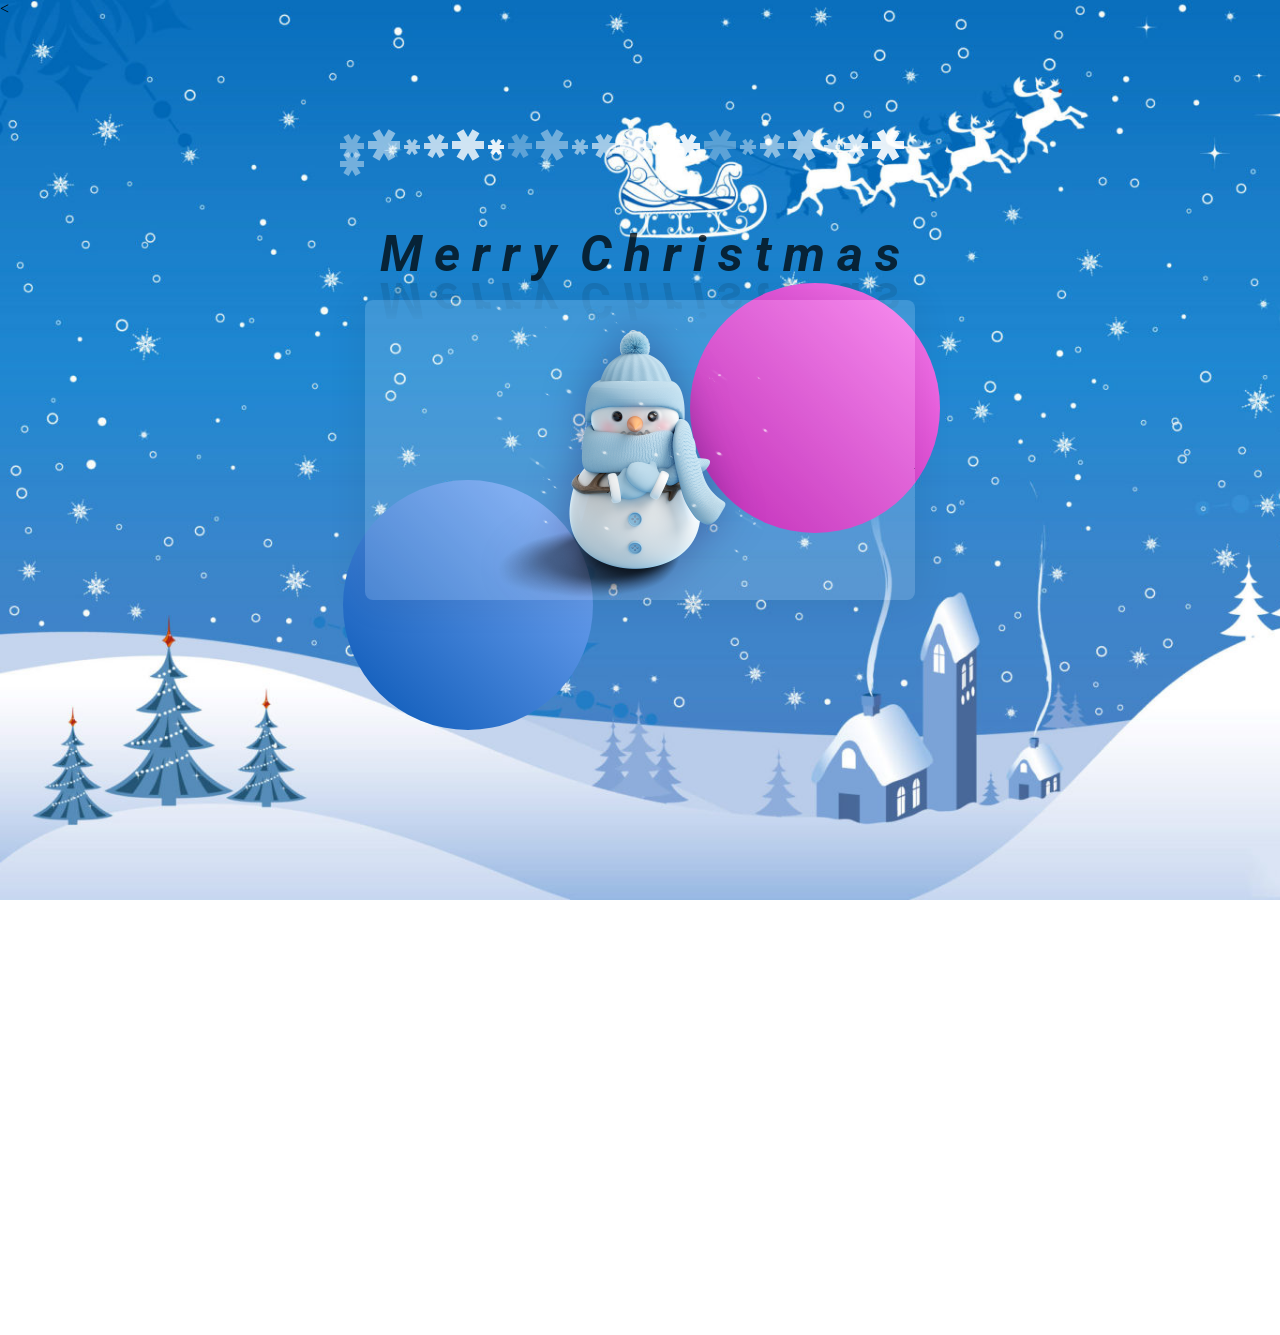
<file: Assignment-7/index.html>
<!DOCTYPE html>
<html lang="en">
<head>
    <meta charset="UTF-8">
    <meta http-equiv="X-UA-Compatible" content="IE=edge">
    <meta name="viewport" content="width=device-width, initial-scale=1.0">
    <title>Happy Holiday</title>
    <<link rel="preconnect" href="https://fonts.googleapis.com">
    <link rel="preconnect" href="https://fonts.gstatic.com" crossorigin>
    <link href="https://fonts.googleapis.com/css2?family=Dancing+Script:wght@400;500;600;700&family=Pacifico&family=Roboto:wght@100;300;400;500;700&display=swap" rel="stylesheet">
<link rel="preconnect" href="https://fonts.gstatic.com" crossorigin>
<link href="https://fonts.googleapis.com/css2?family=Dancing+Script:wght@400;500;600;700&family=Lobster&family=Roboto:wght@100;300;400;500;700&display=swap" rel="stylesheet">
<link rel="preconnect" href="https://fonts.googleapis.com">
<link rel="preconnect" href="https://fonts.gstatic.com" crossorigin>
<link rel="preconnect" href="https://fonts.googleapis.com">
<link rel="preconnect" href="https://fonts.gstatic.com" crossorigin>
<link href="https://fonts.googleapis.com/css2?family=Dancing+Script:wght@400;500;600;700&family=Roboto:wght@100;300;400;500;700&family=Yellowtail&display=swap" rel="stylesheet">


    <link rel="stylesheet" href="./style/style.css">
</head>
<body>
    <div class="container">
        <div class="snowflakes">
            <i class="fa-thin fa-snowflake" style="color: #c8d0e0;"></i>
            <i class="fa-thin fa-snowflake" style="color: #c8d0e0;"></i>
            <i class="fa-thin fa-snowflake" style="color: #c8d0e0;"></i>
            <i class="fa-thin fa-snowflake" style="color: #c8d0e0;"></i>
            <i class="fa-thin fa-snowflake" style="color: #c8d0e0;"></i>
            <i class="fa-thin fa-snowflake" style="color: #c8d0e0;"></i>
            <i class="fa-thin fa-snowflake" style="color: #c8d0e0;"></i>
            <i class="fa-thin fa-snowflake" style="color: #c8d0e0;"></i>
            <i class="fa-thin fa-snowflake" style="color: #c8d0e0;"></i>
            <i class="fa-thin fa-snowflake" style="color: #c8d0e0;"></i>     
            <i class="fa-thin fa-snowflake" style="color: #c8d0e0;"></i>
            <i class="fa-thin fa-snowflake" style="color: #c8d0e0;"></i>
            <i class="fa-thin fa-snowflake" style="color: #c8d0e0;"></i>
            <i class="fa-thin fa-snowflake" style="color: #c8d0e0;"></i>
            <i class="fa-thin fa-snowflake" style="color: #c8d0e0;"></i>
            <i class="fa-thin fa-snowflake" style="color: #c8d0e0;"></i>
            <i class="fa-thin fa-snowflake" style="color: #c8d0e0;"></i>
            <i class="fa-thin fa-snowflake" style="color: #c8d0e0;"></i>
            <i class="fa-thin fa-snowflake" style="color: #c8d0e0;"></i>
            <i class="fa-thin fa-snowflake" style="color: #c8d0e0;"></i>
            <i class="fa-thin fa-snowflake" style="color: #c8d0e0;"></i>
            <i class="fa-thin fa-snowflake" style="color: #c8d0e0;"></i>
        </div>
<h1>
    <span style="--i:1">M</span>
    <span style="--i:2">e</span>
    <span style="--i:3">r</span>
    <span style="--i:4">r</span>
    <span style="--i:5">y</span>
    <span style="--i:6"> </span>
    <span style="--i:7">C</span>
    <span style="--i:8">h</span>
    <span style="--i:9">r</span>
    <span style="--i:10">i</span>
    <span style="--i:11">s</span>
    <span style="--i:12">t</span>
    <span style="--i:13">m</span>
    <span style="--i:14">a</span>
    <span style="--i:15">s</span>
</h1>
<div class="shape">
</div>
<div class="card">
    <img src="—Pngtree—3d realistic cold christmas snowman_6117839.png" alt="Snowman">
    <div class="text-container">
        <p>Dear Ỉn Yêu Dấu,</p>
        <p>Chúc em có một mùa Giáng sinh thật vui vẻ và hạnh phúc.Luôn xinh đẹp và yêu anh nhiều hơn nha </p>
        <p class="sign"> Mãi iuuuu </p>
    </div>
</div>
    </div>
</body>
</html>
</file>
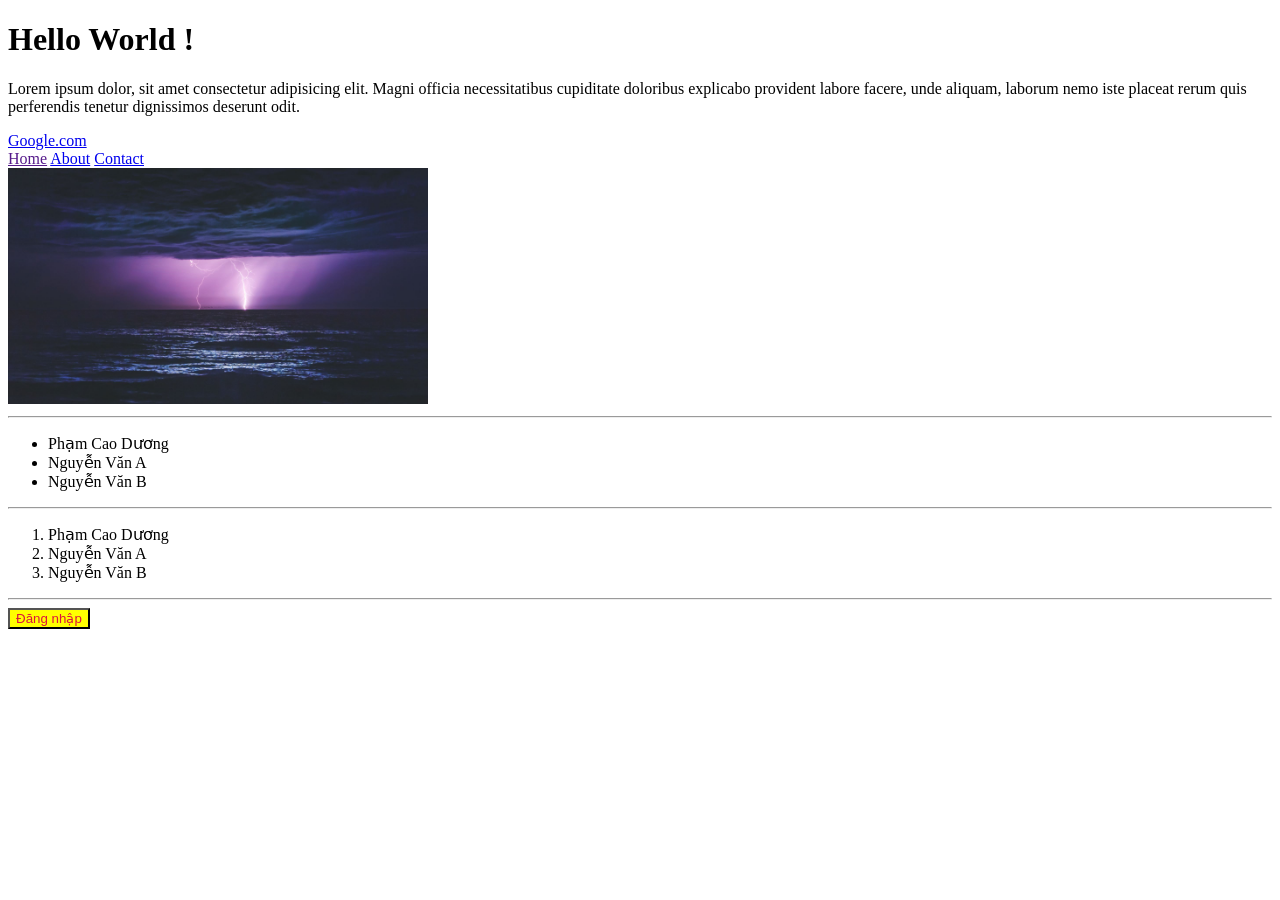
<file: Day1/index.html>
<!DOCTYPE html>
<html lang="en">
<head>
    <meta charset="UTF-8">
    <meta http-equiv="X-UA-Compatible" content="IE=edge">
    <meta name="viewport" content="width=device-width, initial-scale=1.0">
    <title>First Lesson!</title>
</head>
<body>
    <!-- Thẻ header -->
    <h1>Hello World !</h1>
    <!-- Thẻ đoạn văn -->
    <p>Lorem ipsum dolor, sit amet consectetur adipisicing elit. Magni officia necessitatibus cupiditate doloribus explicabo provident labore facere, unde aliquam, laborum nemo iste placeat rerum quis perferendis tenetur dignissimos deserunt odit.</p>
    <!-- Thẻ link -->
    <a href="https://www.google.com/">Google.com</a>
    <br>
    <a href="">Home</a>
    <a href="./about.html">About</a>
    <a href="./contact.html">Contact</a>
    <br>
    <!-- Thẻ imgage -->
    <img src="sea_night_lightning_787939_1920x1080.jpg" alt="Đây Là Ảnh" width="420px">
    <hr>
    <!-- Thẻ Danh Sách -->
    <!-- /* Danh Sách Không có thứ tự kí hiệu bằng chấm tròn */ -->
    <ul>
        <li>Phạm Cao Dương</li> 
        <li>Nguyễn Văn A</li>
        <li>Nguyễn Văn B</li>
    </ul>
    <hr>
    <!-- Danh sách không có thứ tự kí hiệu số -->
    <ol>
        <li>Phạm Cao Dương</li>
        <li>Nguyễn Văn A</li>
        <li>Nguyễn Văn B</li>
    </ol>
    <hr>
    <Button style="color: crimson; background-color: yellow;"> Đăng nhập </Button>
</body>
</html>
</file>
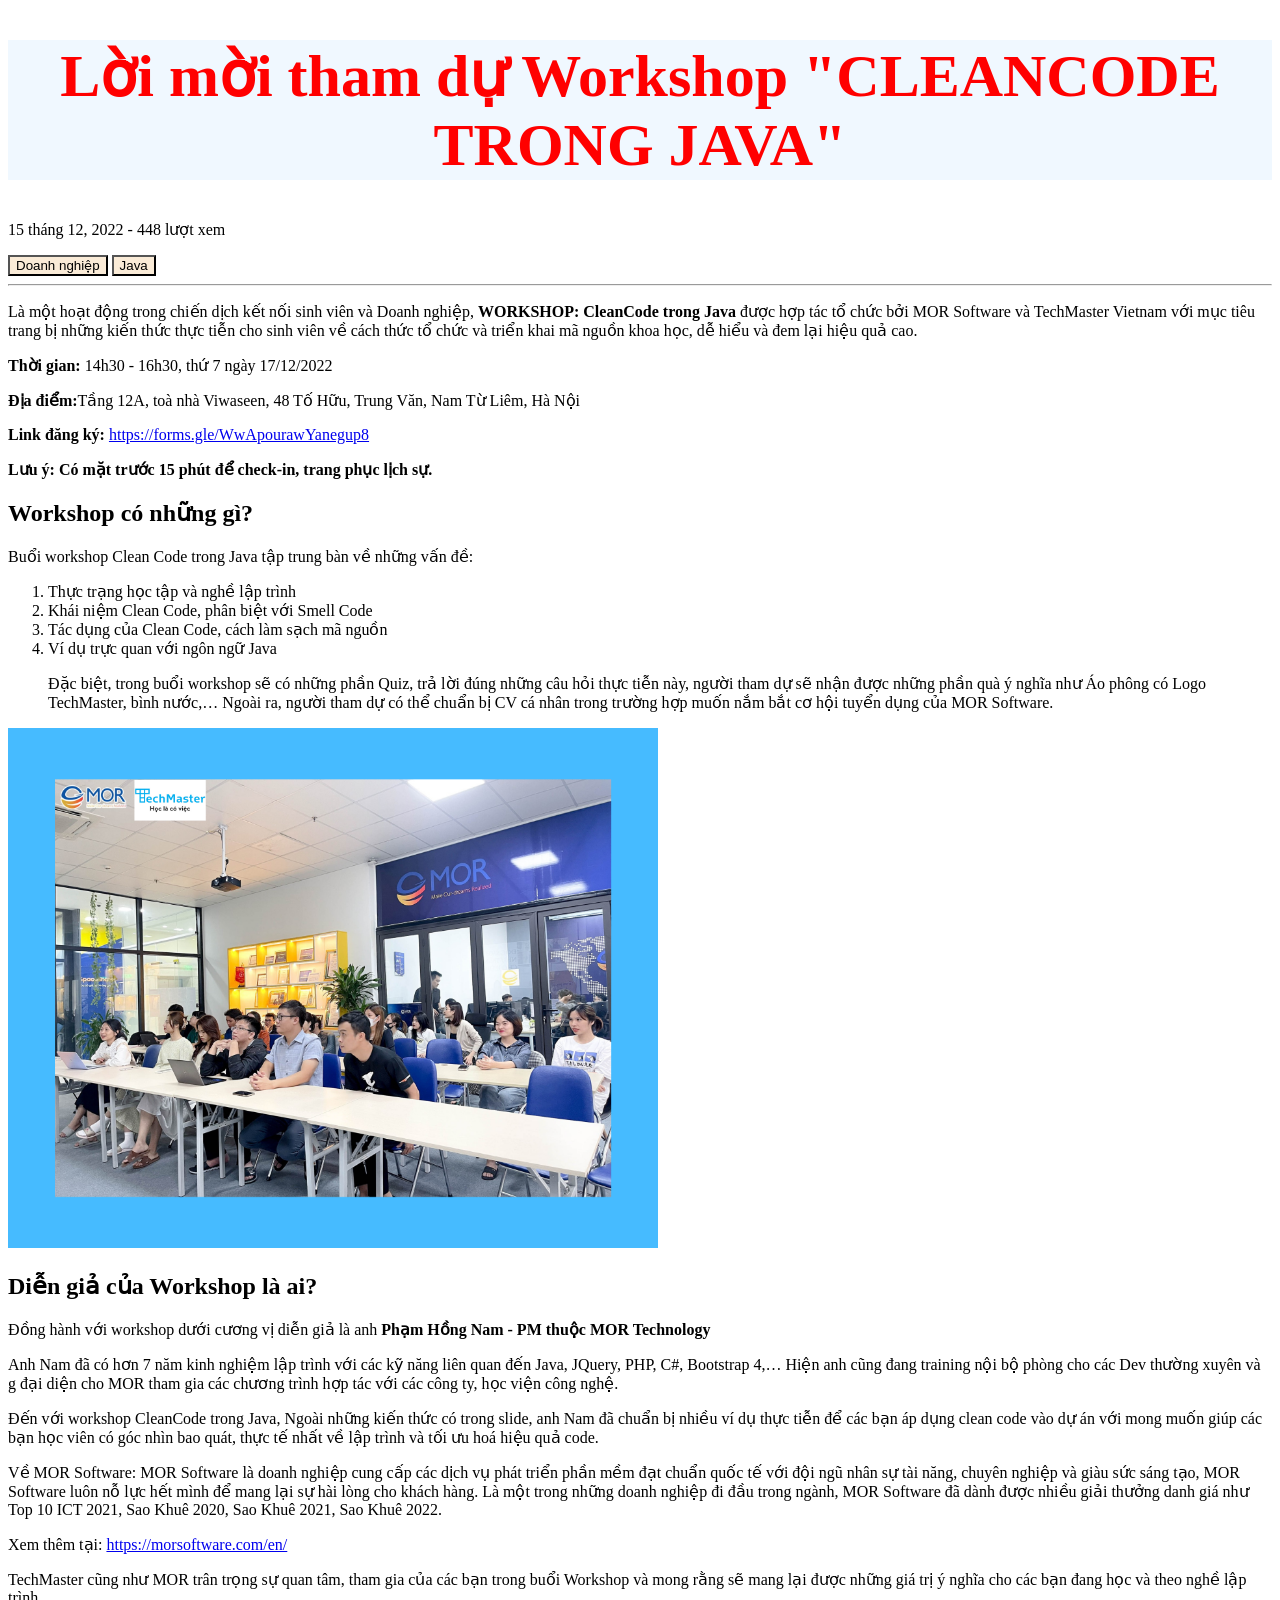
<file: Day1/Practice 1.html>
<!DOCTYPE html>
<html lang="en">

<head>
    <meta charset="UTF-8" />
    <meta http-equiv="X-UA-Compatible" content="IE=edge" />
    <meta name="viewport" content="width=device-width, initial-scale=1.0" />
    <title>Lời mời tham dự Workshop "CLEANCODE TRONG JAVA"</title>
</head>

<body>
    <div style="color:red; background-color: aliceblue; font-size: 30px; text-align: center;"><h1>Lời mời tham dự Workshop "CLEANCODE TRONG JAVA"</h1></div>
    
    <p>15 tháng 12, 2022 - 448 lượt xem</p>
    <button style="color: black; background-color: antiquewhite" ;>
        Doanh nghiệp
    </button>
    <button style="color: black; background-color: antiquewhite" ;>Java</button>
    <hr />
    <p>
        Là một hoạt động trong chiến dịch kết nối sinh viên và Doanh nghiệp,
        <b>WORKSHOP: CleanCode trong Java</b> được hợp tác tổ chức bởi MOR
        Software và TechMaster Vietnam với mục tiêu trang bị những kiến thức thực
        tiễn cho sinh viên về cách thức tổ chức và triển khai mã nguồn khoa học,
        dễ hiểu và đem lại hiệu quả cao.
    </p>
    <p><b>Thời gian:</b> 14h30 - 16h30, thứ 7 ngày 17/12/2022</p>
    <p>
        <b>Địa điểm:</b>Tầng 12A, toà nhà Viwaseen, 48 Tố Hữu, Trung Văn, Nam Từ
        Liêm, Hà Nội
    </p>
    <b>Link đăng ký:</b>
    <a href="https://forms.gle/WwApourawYanegup8">https://forms.gle/WwApourawYanegup8</a>
    <br />
    <p>
        <strong>Lưu ý: Có mặt trước 15 phút để check-in, trang phục lịch sự.</strong>
    </p>
    <h2>Workshop có những gì?</h2> 
    <p>Buổi workshop Clean Code trong Java tập trung bàn về những vấn đề:</p>
    <ol>
        <li>Thực trạng học tập và nghề lập trình</li>
        <li>Khái niệm Clean Code, phân biệt với Smell Code</li>
        <li>Tác dụng của Clean Code, cách làm sạch mã nguồn</li>
        <li>
            Ví dụ trực quan với ngôn ngữ Java
            <p>
                Đặc biệt, trong buổi workshop sẽ có những phần Quiz, trả lời đúng
                những câu hỏi thực tiễn này, người tham dự sẽ nhận được những phần quà
                ý nghĩa như Áo phông có Logo TechMaster, bình nước,… Ngoài ra, người
                tham dự có thể chuẩn bị CV cá nhân trong trường hợp muốn nắm bắt cơ
                hội tuyển dụng của MOR Software.
            </p>
        </li>
    </ol> 
    <img src="./8xTLqVyw.png" alt="" , width="650px" style="margin: auto" />
    <h2>Diễn giả của Workshop là ai?</h2>
    <p>
        Đồng hành với workshop dưới cương vị diễn giả là anh
        <b>Phạm Hồng Nam - PM thuộc MOR Technology</b>
    </p>
    <p>
        Anh Nam đã có hơn 7 năm kinh nghiệm lập trình với các kỹ năng liên quan
        đến Java, JQuery, PHP, C#, Bootstrap 4,… Hiện anh cũng đang training nội
        bộ phòng cho các Dev thường xuyên và g đại diện cho MOR tham gia các
        chương trình hợp tác với các công ty, học viện công nghệ.
    </p>
    <p>
        Đến với workshop CleanCode trong Java, Ngoài những kiến thức có trong
        slide, anh Nam đã chuẩn bị nhiều ví dụ thực tiễn để các bạn áp dụng clean
        code vào dự án với mong muốn giúp các bạn học viên có góc nhìn bao quát,
        thực tế nhất về lập trình và tối ưu hoá hiệu quả code.
    </p>
    <p>
        Về MOR Software: MOR Software là doanh nghiệp cung cấp các dịch vụ phát
        triển phần mềm đạt chuẩn quốc tế với đội ngũ nhân sự tài năng, chuyên
        nghiệp và giàu sức sáng tạo, MOR Software luôn nỗ lực hết mình để mang lại
        sự hài lòng cho khách hàng. Là một trong những doanh nghiệp đi đầu trong
        ngành, MOR Software đã dành được nhiều giải thưởng danh giá như Top 10 ICT
        2021, Sao Khuê 2020, Sao Khuê 2021, Sao Khuê 2022.
    </p>

    <p>
        Xem thêm tại:
        <a href="https://morsoftware.com/en/">https://morsoftware.com/en/</a>
    </p>
    <p>
        TechMaster cũng như MOR trân trọng sự quan tâm, tham gia của các bạn trong
        buổi Workshop và mong rằng sẽ mang lại được những giá trị ý nghĩa cho các
        bạn đang học và theo nghề lập trình.
    </p>
</body>

</html>
</file>
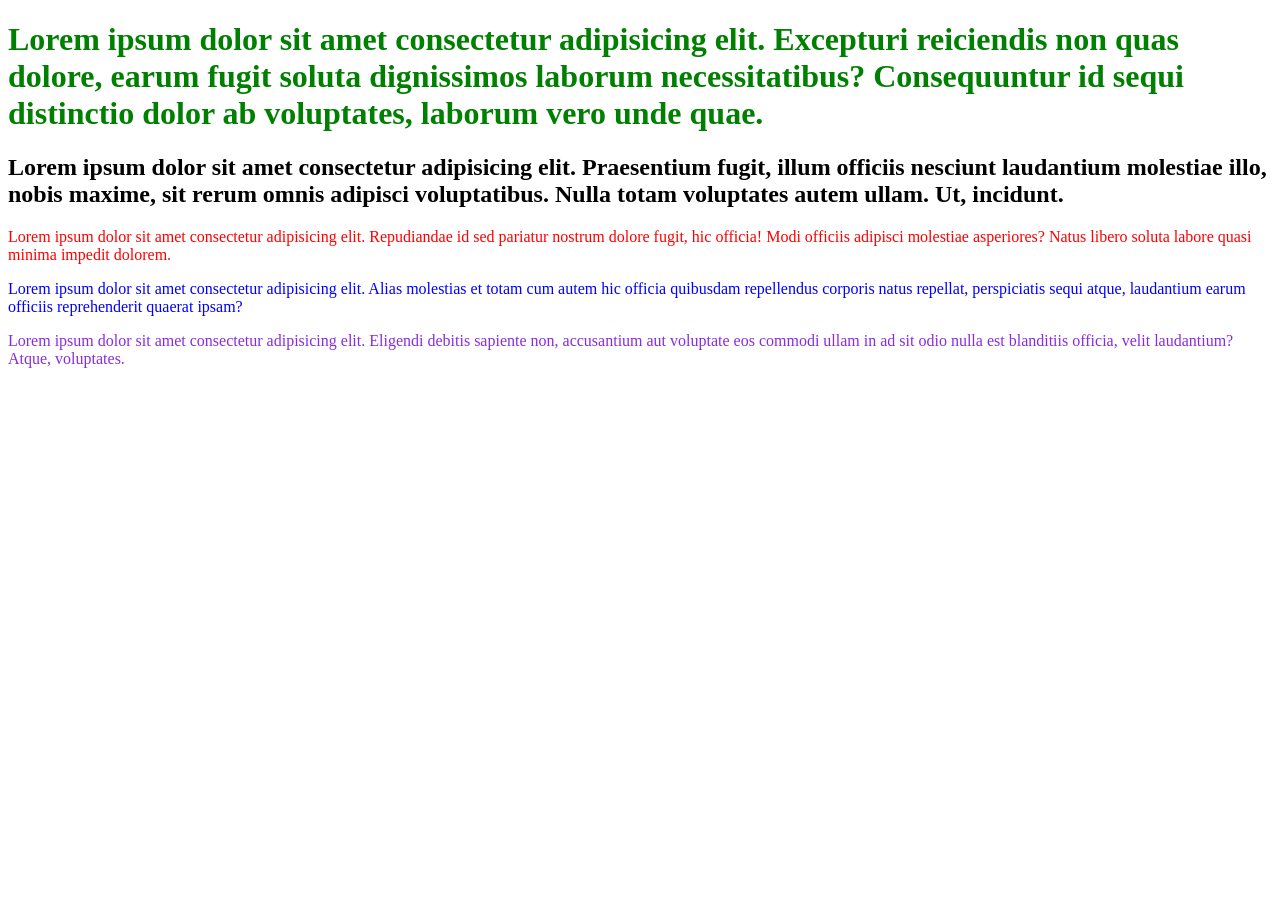
<file: Day2/css.html>
<!DOCTYPE html>
<html lang="en">
  <head>
    <meta charset="UTF-8" />
    <meta http-equiv="X-UA-Compatible" content="IE=edge" />
    <meta name="viewport" content="width=device-width, initial-scale=1.0" />
    <title>MyStyle</title>
    <!-- 1. Thư viện bên ngoài
    2. File CSS mang tính tổng quát
3. File CSS mang tính cụ thể -->
    <link rel="stylesheet" href="./mysyle/mystyle.css" />
  </head>
  <body>
    <h1>
      Lorem ipsum dolor sit amet consectetur adipisicing elit. Excepturi
      reiciendis non quas dolore, earum fugit soluta dignissimos laborum
      necessitatibus? Consequuntur id sequi distinctio dolor ab voluptates,
      laborum vero unde quae.
    </h1>
    <h2>
      Lorem ipsum dolor sit amet consectetur adipisicing elit. Praesentium
      fugit, illum officiis nesciunt laudantium molestiae illo, nobis maxime,
      sit rerum omnis adipisci voluptatibus. Nulla totam voluptates autem ullam.
      Ut, incidunt.
    </h2>
    <p>
      Lorem ipsum dolor sit amet consectetur adipisicing elit. Repudiandae id
      sed pariatur nostrum dolore fugit, hic officia! Modi officiis adipisci
      molestiae asperiores? Natus libero soluta labore quasi minima impedit
      dolorem.
    </p>
    <p id="para">
      Lorem ipsum dolor sit amet consectetur adipisicing elit. Alias molestias
      et totam cum autem hic officia quibusdam repellendus corporis natus
      repellat, perspiciatis sequi atque, laudantium earum officiis
      reprehenderit quaerat ipsam?
    </p>
    <div>
      <p class="para-1">
        Lorem ipsum dolor sit amet consectetur adipisicing elit. Eligendi
        debitis sapiente non, accusantium aut voluptate eos commodi ullam in ad
        sit odio nulla est blanditiis officia, velit laudantium? Atque,
        voluptates.
      </p>
    </div>
  </body>
</html>
</file>
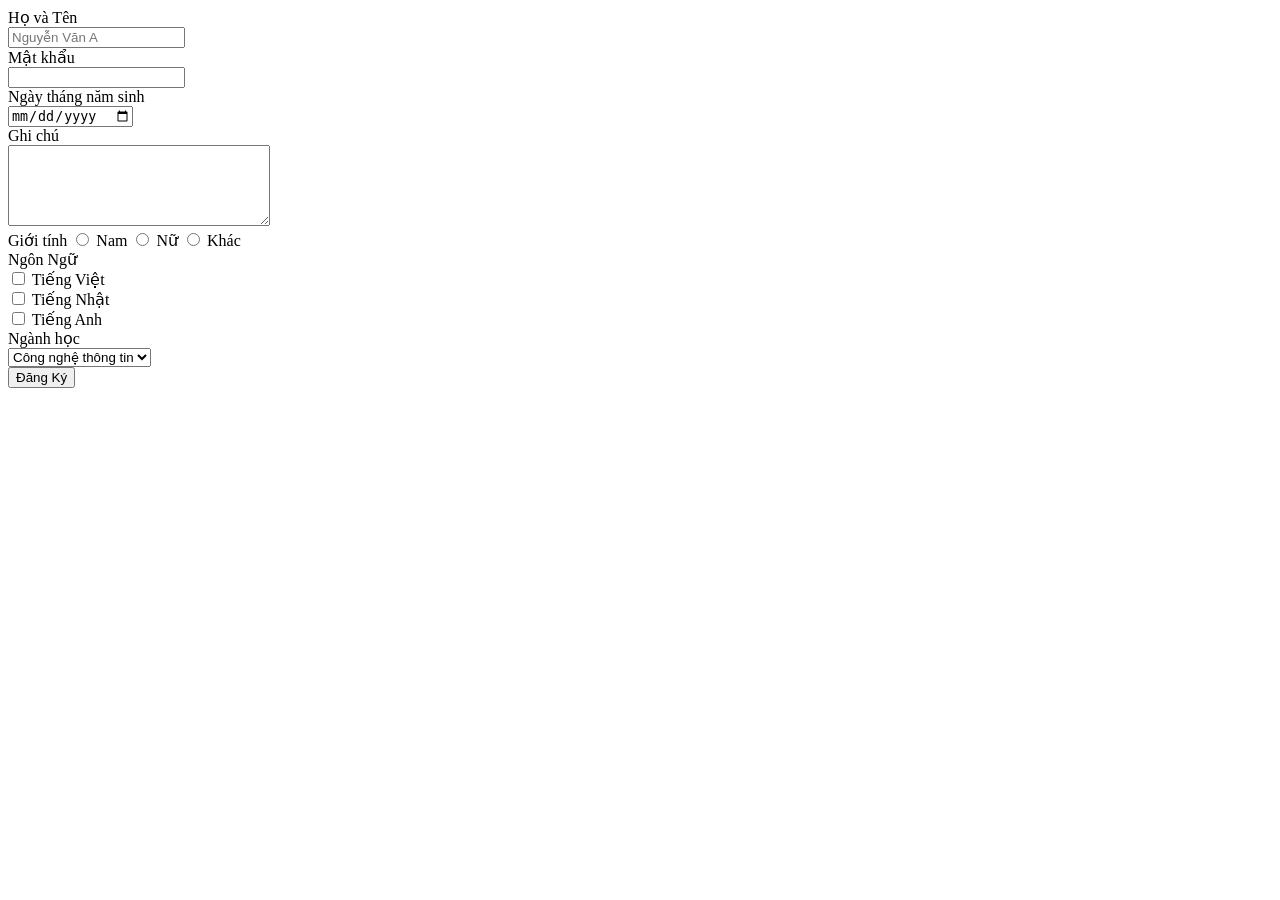
<file: Day2/Form.html>
<!DOCTYPE html>
<html lang="en">
  <head>
    <meta charset="UTF-8" />
    <meta http-equiv="X-UA-Compatible" content="IE=edge" />
    <meta name="viewport" content="width=device-width, initial-scale=1.0" />
    <title>Form</title>
  </head>
  <body>
    <form>
      <label for="">Họ và Tên</label> <br />
      <input type="text" placeholder="Nguyễn Văn A" /> <br />
      <label for="">Mật khẩu</label> <br />
      <input type="password" />
      <br />
      <label for="">Ngày tháng năm sinh</label> <br />
      <input type="date" />
      <br />
      <label for="">Ghi chú</label> <br />
      <textarea name="" id="" cols="30" rows="5"></textarea>
      <br />
      <label for="">Giới tính</label>
      <input type="radio" name="gender" id="male" />
      <label for="male">Nam</label>
      <input type="radio" name="gender" id="female" />
      <label for="female">Nữ</label>
      <input type="radio" name="gender" id="other" />
      <label for="other">Khác</label> <br />
      <label for="">Ngôn Ngữ</label> <br />
      <input type="checkbox" name="language" id="vn" />
      <label for="vn">Tiếng Việt</label><br />
      <input type="checkbox" name="language" id="jp" />
      <label for="jp">Tiếng Nhật</label><br />
      <input type="checkbox" name="language" id="en" />
      <label for="en">Tiếng Anh</label><br />
      <label for="">Ngành học</label> <br />
      <select name="Option" id="">
        <option value="Công nghệ thông tin">Công nghệ thông tin</option>
        <option value="Tài Chính">Tài Chính</option>
        <option value="Ngân Hàng">Ngân Hàng</option>
        <option value="Kế Toán">Kế Toán</option>
      </select>
      <br />
      <button>Đăng Ký</button>
    </form>
  </body>
</html>
</file>
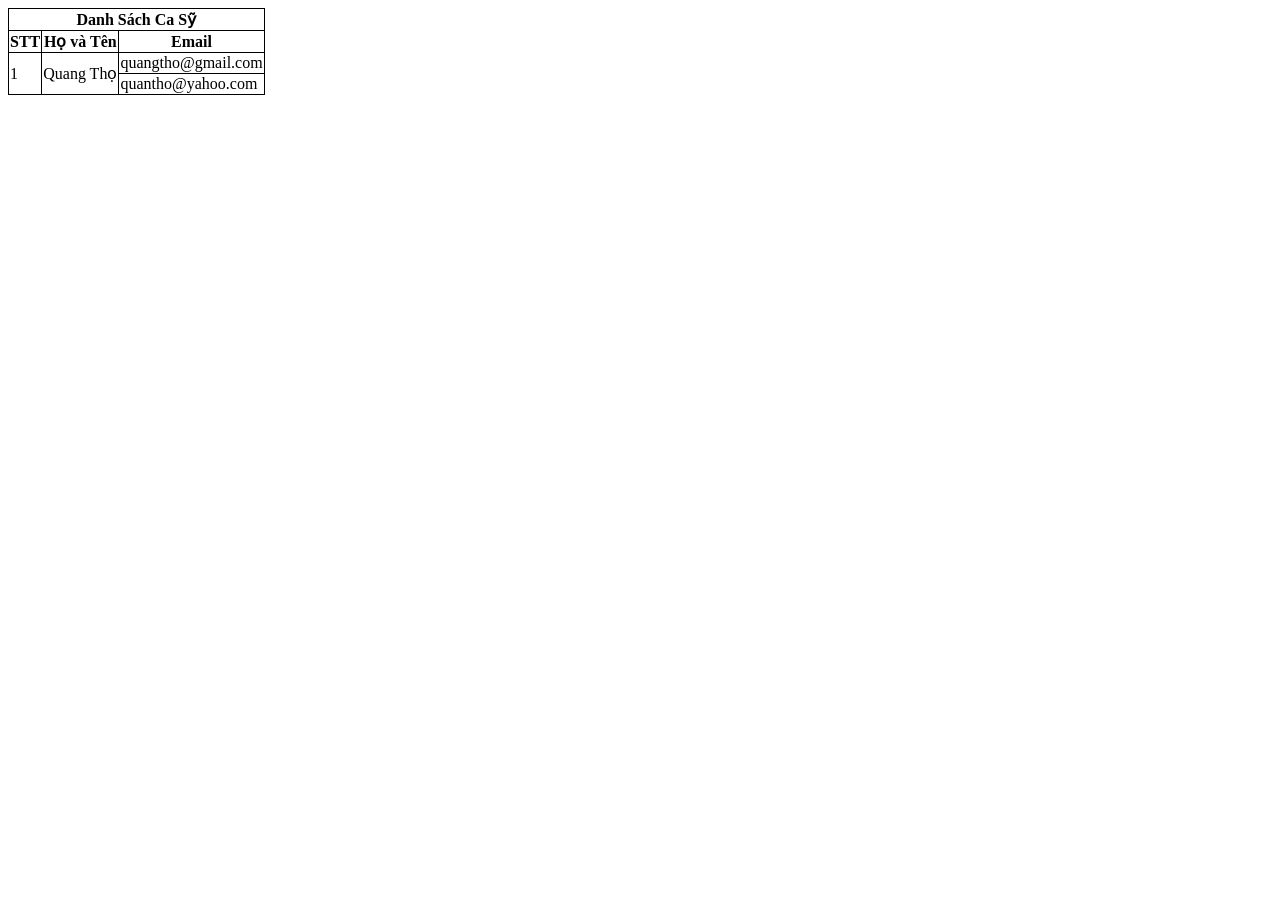
<file: Day2/Practice.html>
<!DOCTYPE html>
<html lang="en">
<head>
    <meta charset="UTF-8">
    <meta http-equiv="X-UA-Compatible" content="IE=edge">
    <meta name="viewport" content="width=device-width, initial-scale=1.0">
    <title>Practice</title>
    <style>
        table,
        tr,
        td,
        th {
          border: 1px solid black;
        }
  
        table {
          border-collapse: collapse;
        }
      </style>
</head>
<body>
    <table>
        <thead>
        <tr>
            <th colspan="3">Danh Sách Ca Sỹ</th>
        </tr>
        <tr>
            <th>STT</th>
            <th>Họ và Tên</th>
            <th>Email</th>
        </tr>
        </thead>
        <tbody>
            <tr>
                <td rowspan="2">1</td>
                <td rowspan="2">Quang Thọ</td>
                <td>quangtho@gmail.com</td>
            </tr>
            <tr>
                <td>quantho@yahoo.com</td>
            </tr>
        </tbody>
    </table>
</body>
</html>
</file>
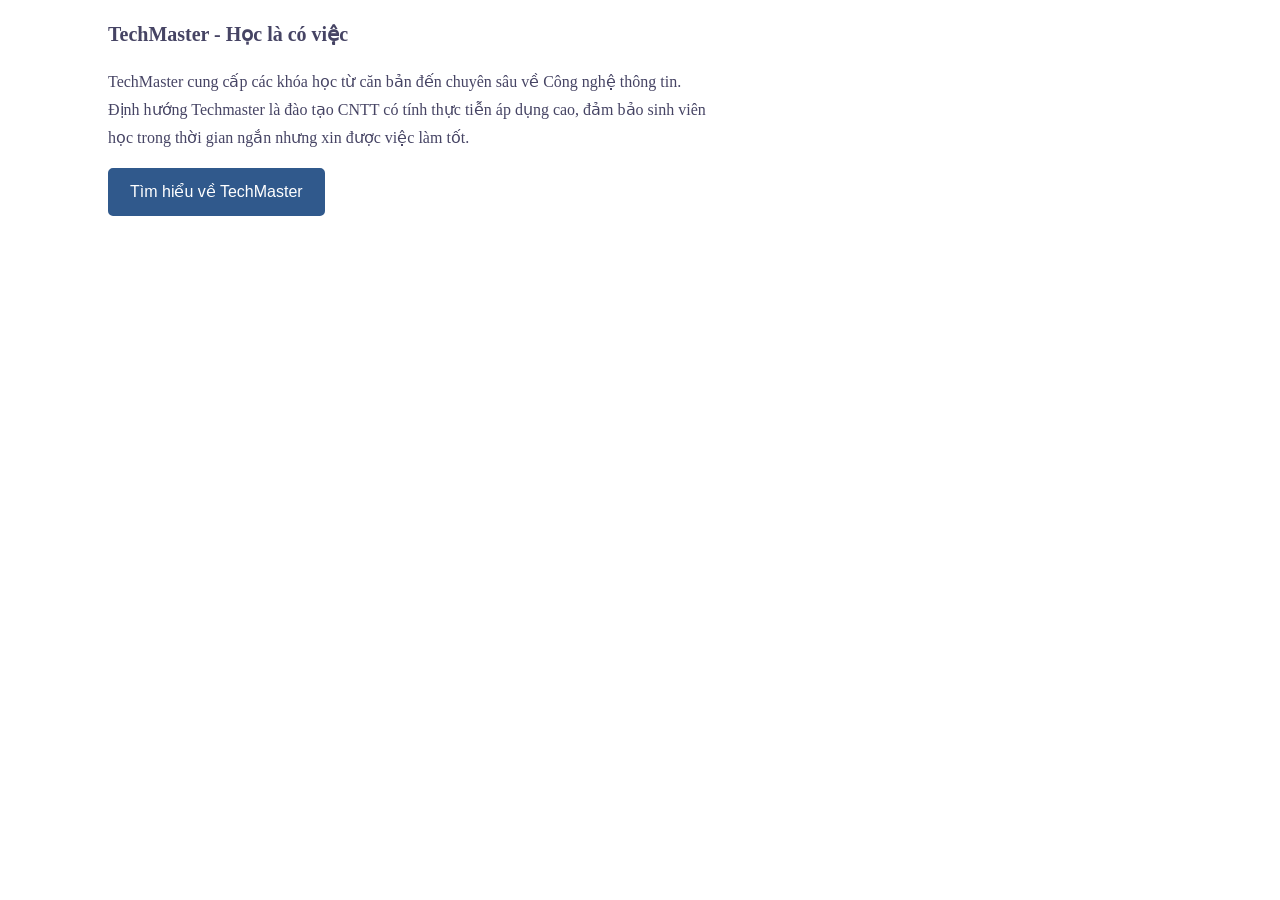
<file: Day2/PracticeCSS.html>
<!DOCTYPE html>
<html lang="en">
  <head>
    <meta charset="UTF-8" />
    <meta http-equiv="X-UA-Compatible" content="IE=edge" />
    <meta name="viewport" content="width=device-width, initial-scale=1.0" />
    <title>Pratice</title>
    <link rel="stylesheet" href="./mysyle/practice.css" />
  </head>
  <body>
    <div>
      <h3>TechMaster - Học là có việc</h3>
      <p>
        TechMaster cung cấp các khóa học từ căn bản đến chuyên sâu về Công nghệ
        thông tin. Định hướng Techmaster là đào tạo CNTT có tính thực tiễn áp
        dụng cao, đảm bảo sinh viên học trong thời gian ngắn nhưng xin được việc
        làm tốt.
      </p>
      <button>Tìm hiểu về TechMaster</button>
    </div>
  </body>
</html>
</file>
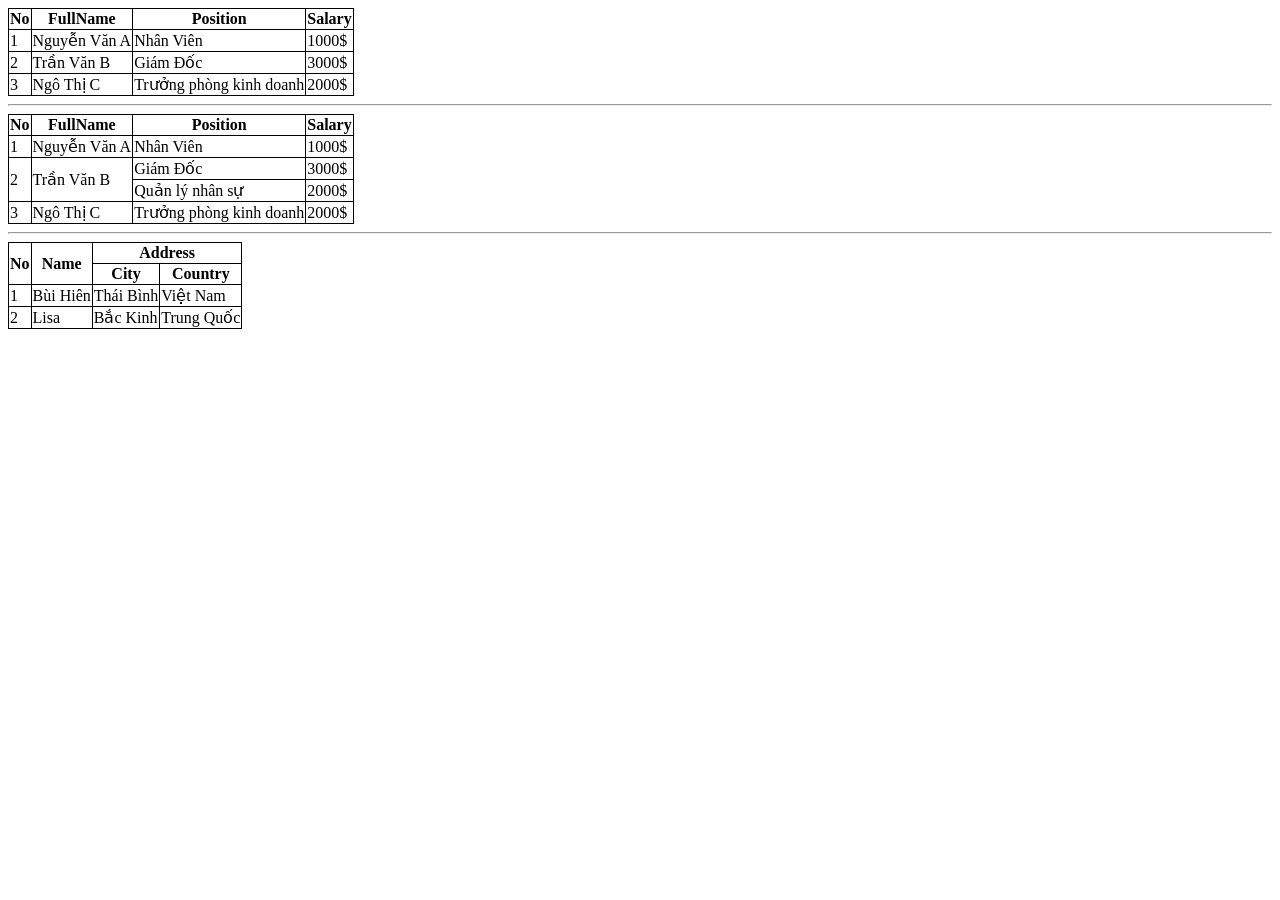
<file: Day2/Table.html>
<!DOCTYPE html>
<html lang="en">
  <head>
    <meta charset="UTF-8" />
    <meta http-equiv="X-UA-Compatible" content="IE=edge" />
    <meta name="viewport" content="width=device-width, initial-scale=1.0" />
    <title>Table</title>
    <style>
      table,
      tr,
      td,
      th {
        border: 1px solid black;
      }

      table {
        border-collapse: collapse;
      }
    </style>
  </head>
  <body>
    <!-- Bảng bình thường -->
    <table>
      <thead>
        <tr>
          <th>No</th>
          <th>FullName</th>
          <th>Position</th>
          <th>Salary</th>
        </tr>
      </thead>
      <tbody>
        <tr>
          <td>1</td>
          <td>Nguyễn Văn A</td>
          <td>Nhân Viên</td>
          <td>1000$</td>
        </tr>
        <tr>
          <td>2</td>
          <td>Trần Văn B</td>
          <td>Giám Đốc</td>
          <td>3000$</td>
        </tr>
        <tr>
          <td>3</td>
          <td>Ngô Thị C</td>
          <td>Trưởng phòng kinh doanh</td>
          <td>2000$</td>
        </tr>
      </tbody>
    </table>
    <hr />

    <!-- Bảng gộp hàng -->
    <table>
      <thead>
        <tr>
          <th>No</th>
          <th>FullName</th>
          <th>Position</th>
          <th>Salary</th>
        </tr>
      </thead>
      <tbody>
        <tr>
          <td>1</td>
          <td>Nguyễn Văn A</td>
          <td>Nhân Viên</td>
          <td>1000$</td>
        </tr>
        <tr>
          <td rowspan="2">2</td>
          <td rowspan="2">Trần Văn B</td>
          <td>Giám Đốc</td>
          <td>3000$</td>
        </tr>
        <tr>
          <td>Quản lý nhân sự</td>
          <td>2000$</td>
        </tr>
        <tr>
          <td>3</td>
          <td>Ngô Thị C</td>
          <td>Trưởng phòng kinh doanh</td>
          <td>2000$</td>
        </tr>
      </tbody>
    </table>
    <hr />
    <!-- Bảng gộp cột và hàng -->
    <table>
      <thead>
        <tr>
          <th rowspan="2">No</th>
          <th rowspan="2">Name</th>
          <th colspan="2">Address</th>
        </tr>
        <tr>
          <th>City</th>
          <th>Country</th>
        </tr>
      </thead>
      <tbody>
        <tr>
          <td>1</td>
          <td>Bùi Hiên</td>
          <td>Thái Bình</td>
          <td>Việt Nam</td>
        </tr>
        <tr>
          <td>2</td>
          <td>Lisa</td>
          <td>Bắc Kinh</td>
          <td>Trung Quốc</td>
        </tr>
      </tbody>
    </table>
  </body>
</html>
</file>
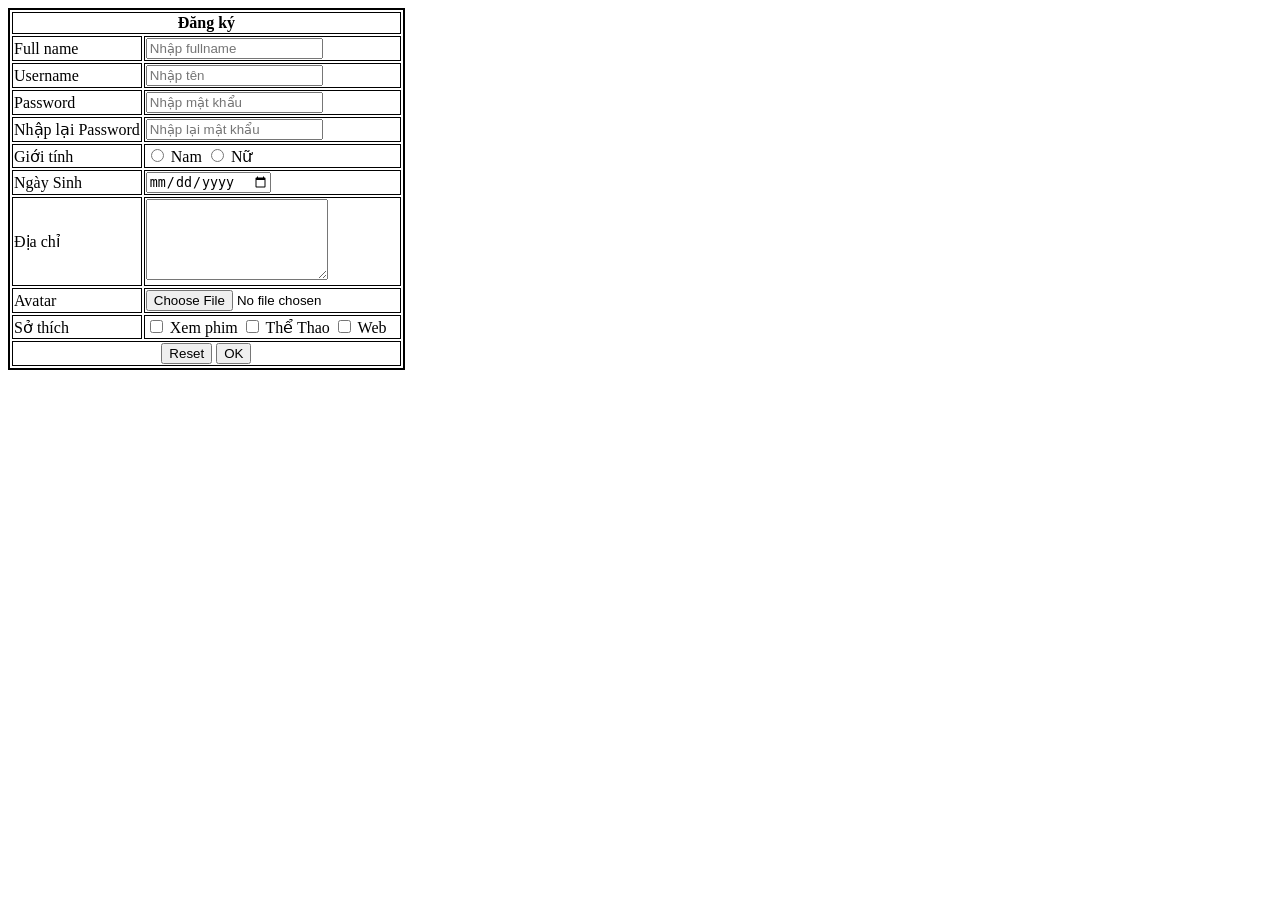
<file: HW2/Practice1.html>
<!DOCTYPE html>
<html lang="en">
  <head>
    <meta charset="UTF-8" />
    <meta http-equiv="X-UA-Compatible" content="IE=edge" />
    <meta name="viewport" content="width=device-width, initial-scale=1.0" />
    <title>HomeWorkD2</title>
    <link rel="stylesheet" href="./style/mystyle.css">
  </head>
  <body>
    <form>
      <table>
        <thead>
          <tr>
            <th colspan="2" >Đăng ký</th>
          </tr>
        </thead>
        <tbody>
          <tr>
            <td>Full name</td>
            <td>
              <input type="text" placeholder="Nhập fullname"> 
            </td>
          </tr>
          <tr>
            <td>Username</td>
            <td><input type="text" placeholder="Nhập tên"></td>
          </tr>
          <tr>
            <td>Password</td>
            <td>
                <input type="password" placeholder="Nhập mật khẩu">
            </td>
          </tr>
          <tr>
            <td>Nhập lại Password

            </td>
            <td><input type="password" placeholder="Nhập lại mật khẩu"></td>
          </tr>
          <tr>
            <td>Giới tính</td>
            <td>
                <input type="radio" name="gender" id="men">
                <label for="men">Nam</label>
                <input type="radio" name="gender" id="girl">
                <label for="girl">Nữ</label>
            </td>
          </tr>
          <tr>
            <td>Ngày Sinh</td>
            <td>
                <input type="date">
            </td>
          </tr>
          <tr>
            <td>Địa chỉ</td>
            <td> <textarea name="" id="" cols="20" rows="5"></textarea></td>
          </tr>
          <tr>
            <td>Avatar</td>
            <td>
                <input type="file">
            </td>
        
          </tr>
          <tr>
            <td>Sở thích</td>
            <td>
                <input type="checkbox" id="xp">
                <label for="xp">Xem phim</label>
                <input type="checkbox" id="sp">
                <label for="sp">Thể Thao</label>
                <input type="checkbox" id="web">
                <label for="web">Web</label>
            </td>
          </tr>
          <div>
          <tr class="button">
            <td colspan="2">
                <Button>Reset</Button>
                <button>OK</button>
            </td>
          </tr>
        </div>
        </tbody>
      </table>
    </form>
  </body>
</html>
</file>
<file: Assignment-7/style/style.css>
*{
    margin: 0;
    padding: 0;
    box-sizing: border-box;
}
body{
    background-image: url(./background-noel.jpg);
    background-size: cover;
    background-repeat: no-repeat;
   background-attachment: fixed;
}
.sign{
    position: relative;
    left: 40%;
    font-family: 'Dancing Script', cursive;
    font-family: 'Roboto', sans-serif;
    font-family: 'Yellowtail', cursive;
}
h1{
    text-align: center;
    font-size: 50px;
    font-weight: bolder;
    color: rgba(0, 0, 0, 0.729);
    font-style: italic;
    font-family: 'Dancing Script', cursive;
    font-family: 'Pacifico', cursive;
    font-family: 'Roboto', sans-serif;
    position: relative;
    -webkit-box-reflect: below -12px linear-gradient(transparent, rgba(0,0,0,0.2));
}
h1 span{
    position: relative;
    display: inline-block;
    
    animation: wave 1s ease-in-out infinite;
    animation-delay: calc(0.1s * var(--i));
}
p{
    font-family: 'Dancing Script', cursive;
font-family: 'Lobster', cursive;
font-family: 'Roboto', sans-serif;
font-style: italic;
font-weight: 900;
}
@keyframes wave{
    0%{
        transform: translateY(0px);
    }
    20%{
        transform: translateY(-20px);
    }
    40%,100%{
        transform: translateY(0px);
    }
}
.snowflakes {
    width: 100%;
    height: 1200px;
    position: absolute;
    top: -90px;
    left: 0;
  }
  
  i,
  i:after,
  i:before {
    background: white;
  }
  i {
    display: inline-block;
    -webkit-animation: snowflakes 3s linear 2s 20;
    -moz-animation: snowflakes 3s linear 2s 20;
    position: relative;
  }
  i:after,
  i:before {
    height: 100%;
    width: 100%;
    content: "";
    position: absolute;
    /* top: 0px;
    left: 0px; */
    -webkit-transform: rotate(120deg);
  }
  i:before {
    -webkit-transform: rotate(240deg);
  }
  
  @-webkit-keyframes snowflakes {
    0% {
      -webkit-transform: translate3d(0, 0, 0) rotate(0deg) scale(0.6);
    }
    100% {
      -webkit-transform: translate3d(15px, 1200px, 0px) rotate(360deg) scale(0.6);
    }
  }
  
  .snowflakes i:nth-child(3n) {
    width: 16px;
    height: 4px;
    -webkit-animation-duration: 4s;
    -webkit-animation-iteration-count: 30;
    -webkit-transform-origin: right -45px;
  }
  
  .snowflakes i:nth-child(3n + 1) {
    width: 24px;
    height: 6px;
    -webkit-animation-duration: 6s;
    -webkit-animation-iteration-count: 45;
    -webkit-transform-origin: right -30px;
  }
  
  .snowflakes i:nth-child(3n + 2) {
    width: 32px;
    height: 8px;
    -webkit-animation-duration: 8s;
    -webkit-animation-iteration-count: 60;
    -webkit-transform-origin: right -15px;
  }
  
  /* different delays so they don't all start at the same time */
  .snowflakes i:nth-child(7n) {
    opacity: 0.3;
    -webkit-animation-delay: 0s;
    -webkit-animation-timing-function: ease-in;
  }
  .snowflakes i:nth-child(7n + 1) {
    opacity: 0.4;
    -webkit-animation-delay: 1s;
    -webkit-animation-timing-function: ease-out;
  }
  .snowflakes i:nth-child(7n + 2) {
    opacity: 0.5;
    -webkit-animation-delay: 1.5s;
    -webkit-animation-timing-function: linear;
  }
  .snowflakes i:nth-child(7n + 3) {
    opacity: 0.6;
    -webkit-animation-delay: 2s;
    -webkit-animation-timing-function: ease-in;
  }
  .snowflakes i:nth-child(7n + 4) {
    opacity: 0.7;
    -webkit-animation-delay: 2.5s;
    -webkit-animation-timing-function: linear;
  }
  .snowflakes i:nth-child(7n + 5) {
    opacity: 0.8;
    -webkit-animation-delay: 3s;
    -webkit-animation-timing-function: ease-out;
  }
  .snowflakes i:nth-child(7n + 6) {
    opacity: 0.9;
    -webkit-animation-delay: 3.5s;
    -webkit-animation-timing-function: ease-in;
  }
.container{
    height: 450px;
    width: 600px;
    position: absolute;
    transform: translate(-50%, -50%);
    left: 50%;
    top: 50%;
}
.shape{
    height: 250px;
    width: 250px;
    background: linear-gradient(45deg, #b507ab, #fa80f0);
    border-radius: 50%;
position: absolute;
right: 0;
}
.shape::before{
    content:"";
    position: absolute;
    height: 250px;
    width: 250px;
    top: 197px;
    background: linear-gradient(45deg,#0756b5, #80affa);
    border-radius: 50%;
    right: 347px;
}
.card{
    position: absolute;
    height: 300px;
    width: 550px;
    background-color: rgba(255, 255, 255, 0.15);
    border-radius: 2px solid rgba(255, 255, 255, 0.2) ;
    transform: translate(-50%, -50%);
    top: 50%;
    left: 50%;
    border-radius: 8px;
    box-shadow: 0 0 40px rgba(0, 0, 0, 0.08);
    cursor: pointer;
overflow: hidden;
}
.card img{
    position: absolute;
    width: 300px;
    filter: drop-shadow(0 0 20px rgba(26, 0, 68, 0.34));
    bottom: 0;
    left: 120px;
    transition: 0.5s;
}
.text-container{
    position: absolute;
    height: 100%;
    display: flex;
    flex-direction: column;
    justify-content: center;
    font-size: 16px;
    width: 250px;
    right: -250px;
    transition: 0.5s;
}
.card h2{
    color: #1f0b50;
    text-transform: uppercase;

}
.card p{
    font-weight: ;
    text-align: justify;
    color: #261844;
    line-height: 1.8;
    letter-spacing: 0.3px;
}
.card:hover img{
    width: 250px;
    left: 15px;
    bottom: 20px;
}
.card:hover .text-container{
    right: 15px;
}
</file>
<file: Day2/mysyle/mystyle.css>
h1{
    color: green;
}

p{
    color: red;
}
#para{
    color: blue;
}
.para-1{
    color: blueviolet;
}
</file>
<file: Day2/mysyle/practice.css>
div{
    padding-left: 100px;
    width: 600px;
}


h3{
    color: #464464;
    font-size: 20px;
    line-height: 28px;

}
button{
    background-color: #30598c;
    border: 2px solid #30598c;
    border-radius: 5px;
    color: #fff;
    cursor: pointer;
    font-size: 16px;
    font-weight: 400;
    line-height: 24px;
    padding: 10px 20px;
    text-align: center;
    text-decoration: none;
}
p{
    margin-top: 1rem;
    color: #464464;
    font-size: 16px;
    line-height: 28px;
}
</file>
<file: HW2/style/mystyle.css>
tr, td, th {
    border: 1px solid black;
}
.button{
    margin: auto;
  text-align: center;
}
table{
    border: 2px solid black;
}
</file>
